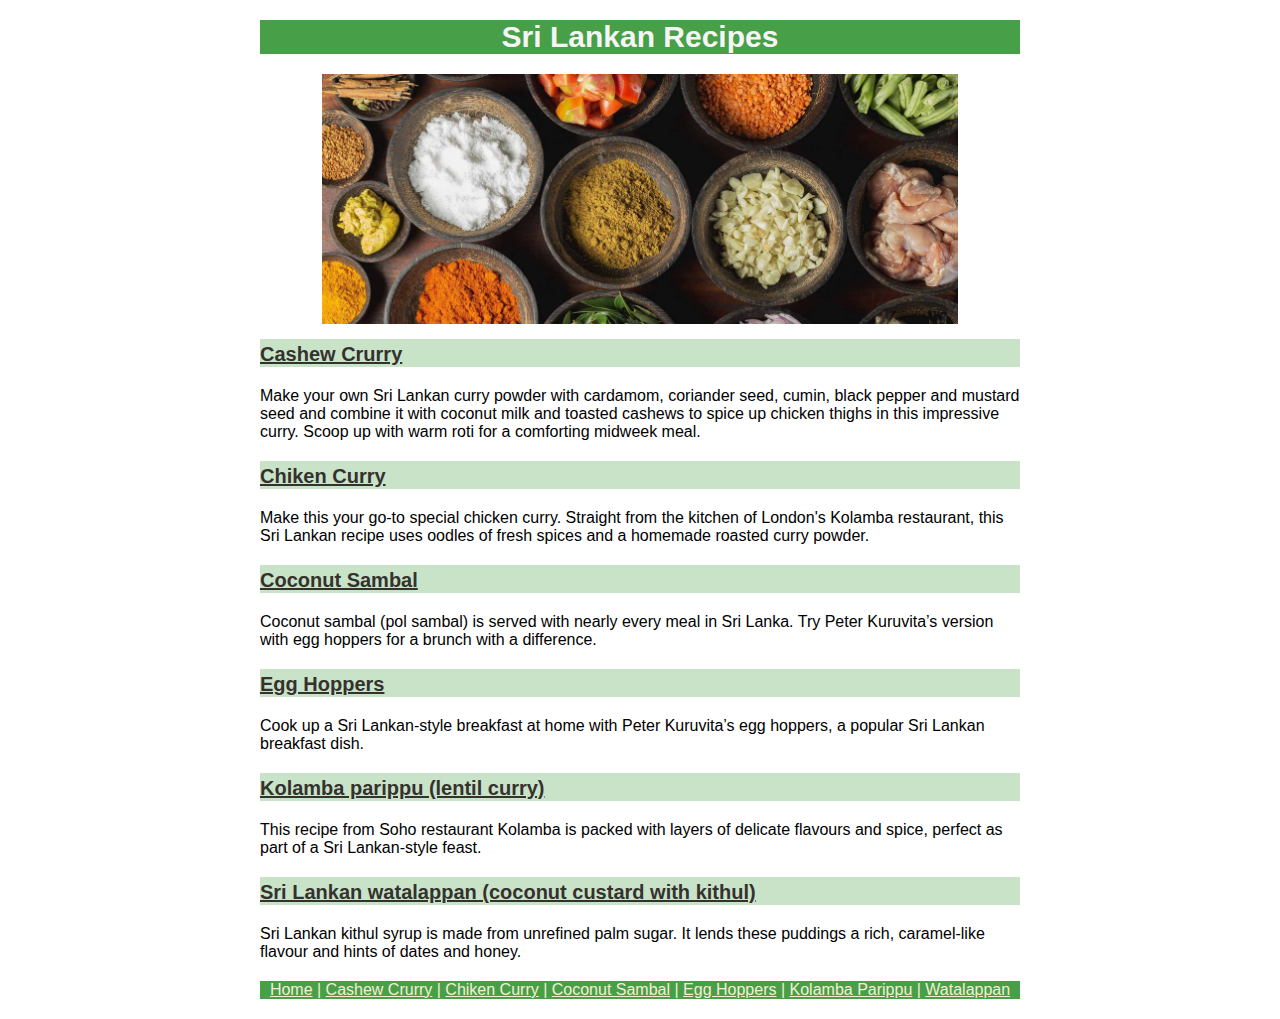
<file: index.html>
<!DOCTYPE html>
<html lang="en">
<head>
    <meta charset="UTF-8">
    <meta http-equiv="X-UA-Compatible" content="IE=edge">
    <meta name="viewport" content="width=device-width, initial-scale=1.0">
    <title>Sri Lankan Recipes</title>
    <link rel="stylesheet" href="./styles.css">
</head>
<body>
    <h1 class="SL_Recipes">Sri Lankan Recipes</h1>
    <img class="banner_image" src="./images/homepage_banner.jpg"/>
    
    <h2 class="sub_heading"><a href="./recipes/cashew_crurry.html">Cashew Crurry</a></h2>
    <p>Make your own Sri Lankan curry powder with cardamom, coriander seed, cumin, black pepper and mustard seed and combine it with coconut milk and toasted cashews to spice up chicken thighs in this impressive curry. Scoop up with warm roti for a comforting midweek meal.</p>
    
    <h2 class="sub_heading"><a href="./recipes/chiken_curry.html">Chiken Curry</a></h2>
    <p>Make this your go-to special chicken curry. Straight from the kitchen of London's Kolamba restaurant, this Sri Lankan recipe uses oodles of fresh spices and a homemade roasted curry powder.</p>
    
    <h2 class="sub_heading"><a href="./recipes/coconut_sambal.html">Coconut Sambal</a></h2> 
    <p>Coconut sambal (pol sambal) is served with nearly every meal in Sri Lanka. Try Peter Kuruvita’s version with egg hoppers for a brunch with a difference.</p>

    <h2 class="sub_heading"><a href="./recipes/egg_hoppers.html">Egg Hoppers</a></h2>
    <p>Cook up a Sri Lankan-style breakfast at home with Peter Kuruvita’s egg hoppers, a popular Sri Lankan breakfast dish.</p>
    
    <h2 class="sub_heading"><a href="./recipes/kolamba_parippu.html">Kolamba parippu (lentil curry)</a></h2>
    <p>This recipe from Soho restaurant Kolamba is packed with layers of delicate flavours and spice, perfect as part of a Sri Lankan-style feast.</p>
    
    <h2 class="sub_heading"><a href="./recipes/watalappan.html">Sri Lankan watalappan (coconut custard with kithul)</a></h2>   
    <p>Sri Lankan kithul syrup is made from unrefined palm sugar. It lends these puddings a rich, caramel-like flavour and hints of dates and honey.</p>

    <p class="footer"><a href="../index.html">Home</a> | <a href="./cashew_crurry.html">Cashew Crurry</a> | <a href="./chiken_curry.html">Chiken Curry</a> | <a href="./coconut_sambal.html">Coconut Sambal</a> | <a href="./egg_hoppers.html">Egg Hoppers</a> | <a href="./kolamba_parippu.html">Kolamba Parippu</a> | <a href="./watalappan.html">Watalappan</a></p>
</body>
</html>
</file>
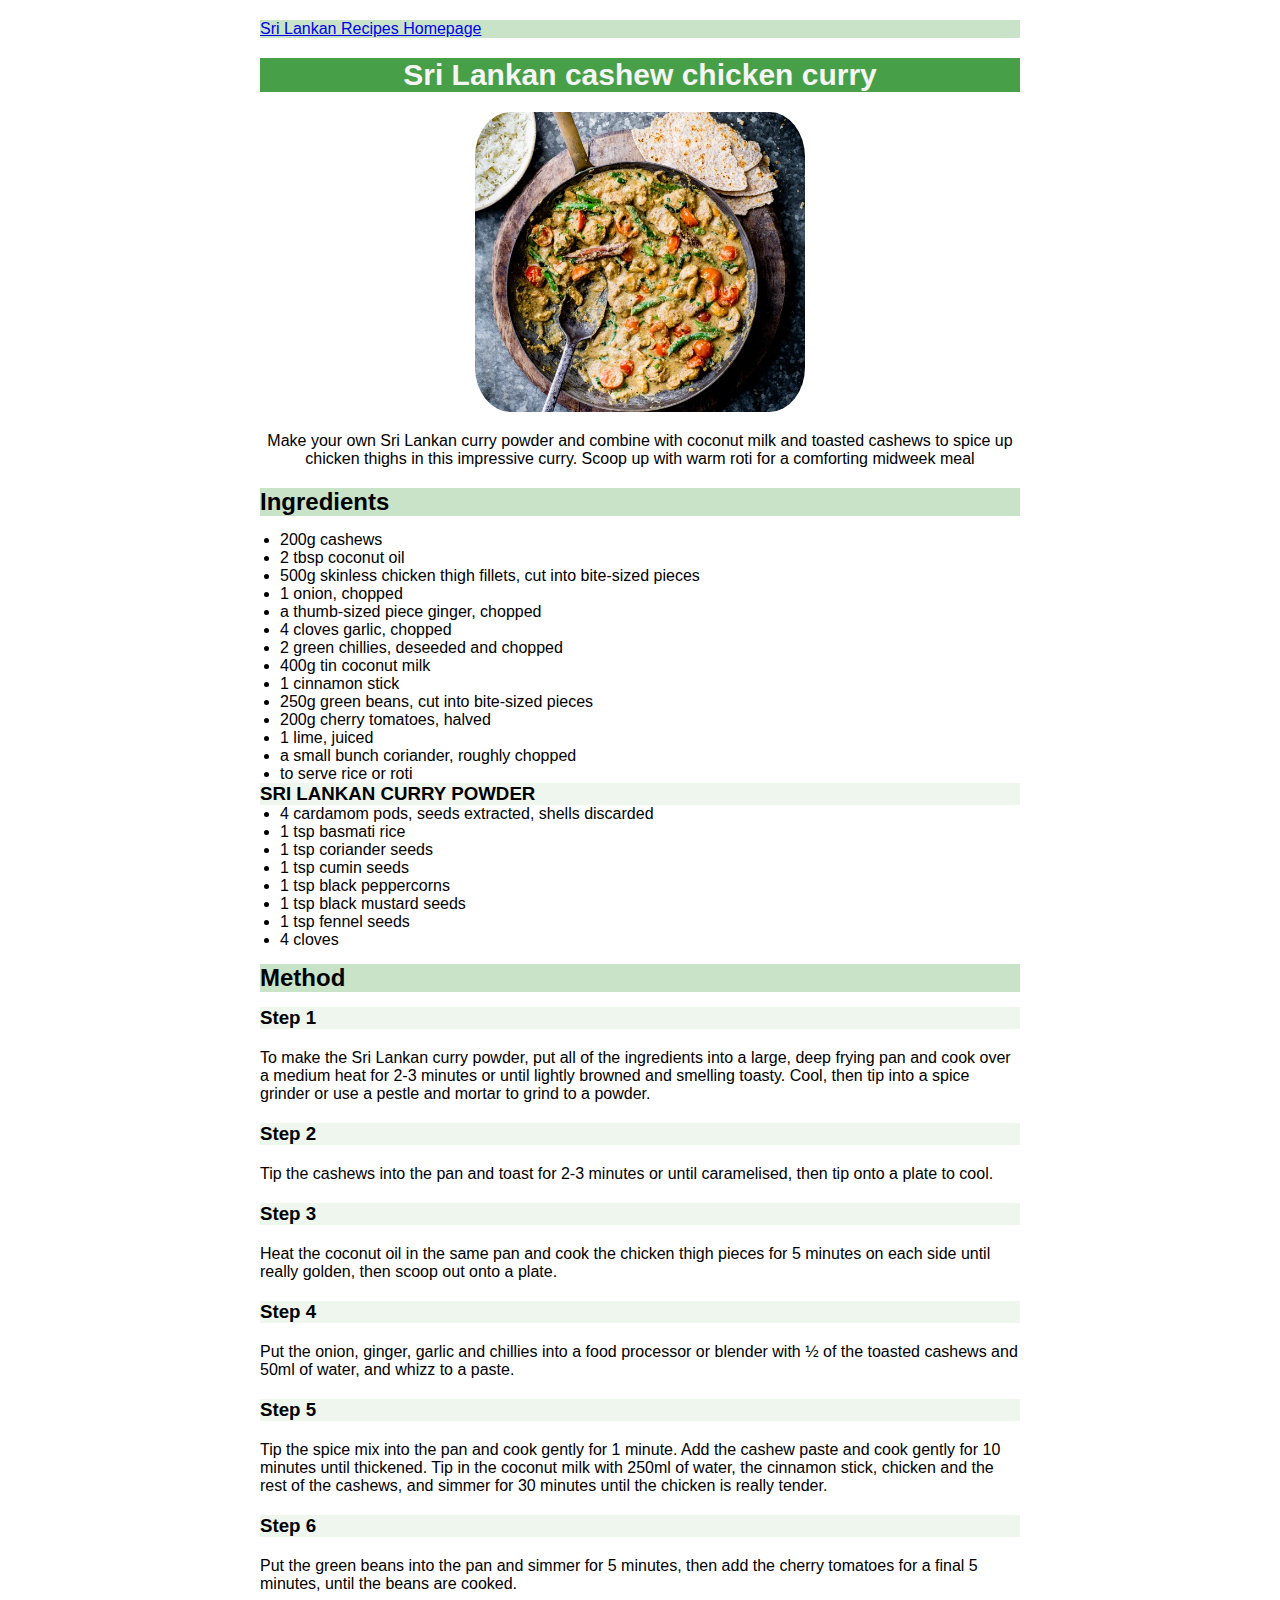
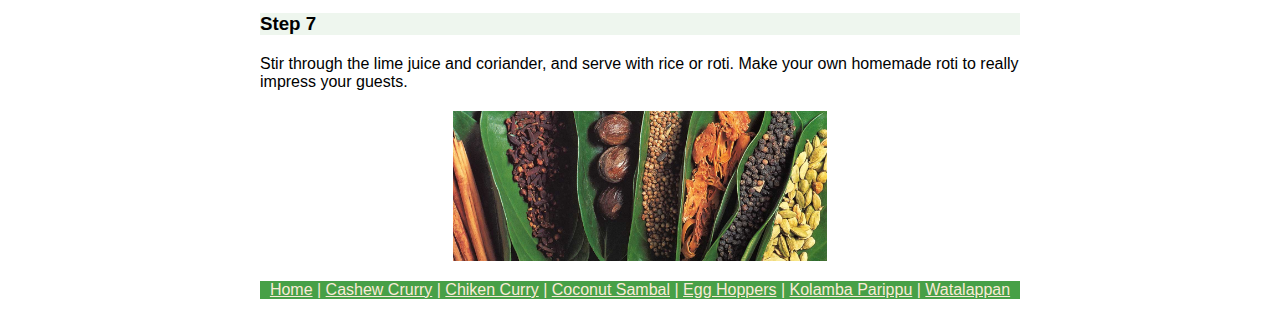
<file: recipes/cashew_crurry.html>
<!DOCTYPE html>
<html lang="en">
<head>
    <meta charset="UTF-8">
    <meta http-equiv="X-UA-Compatible" content="IE=edge">
    <meta name="viewport" content="width=device-width, initial-scale=1.0">
    <title>Cashew Crurry</title>
    <link rel="stylesheet" href="../styles.css">
</head>
<body>
    <p class="header_link"><a href="../index.html">Sri Lankan Recipes Homepage</a></p>

    <h1>Sri Lankan cashew chicken curry</h1>
    <img class="recipes_image" src="../images/Cashew-curry.webp"/>
    <p class="intro">Make your own Sri Lankan curry powder and combine with coconut milk and toasted cashews to spice up chicken thighs in this impressive curry. Scoop up with warm roti for a comforting midweek meal</p>

    <h2>Ingredients</h2>
    <ul>
        <li>200g cashews</li>
        <li>2 tbsp coconut oil</li>
        <li>500g skinless chicken thigh fillets, cut into bite-sized pieces</li>
        <li>1 onion, chopped</li>
        <li>a thumb-sized piece ginger, chopped</li>
        <li>4 cloves garlic, chopped</li>
        <li>2 green chillies, deseeded and chopped</li>
        <li>400g tin coconut milk</li>
        <li>1 cinnamon stick</li>
        <li>250g green beans, cut into bite-sized pieces</li>
        <li>200g cherry tomatoes, halved</li>
        <li>1 lime, juiced</li>
        <li>a small bunch coriander, roughly chopped</li>
        <li>to serve rice or roti</li>
    </ul>

    <h3>SRI LANKAN CURRY POWDER</h3>
    <ul>
        <li>4 cardamom pods, seeds extracted, shells discarded</li>
        <li>1 tsp basmati rice</li>
        <li>1 tsp coriander seeds</li>
        <li>1 tsp cumin seeds</li>
        <li>1 tsp black peppercorns</li>
        <li>1 tsp black mustard seeds</li>
        <li>1 tsp fennel seeds</li>
        <li>4 cloves</li>
    </ul>

    <h2>Method</h2>
    <h3>Step 1</h3>
    <p>To make the Sri Lankan curry powder, put all of the ingredients into a large, deep frying pan and cook over a medium heat for 2-3 minutes or until lightly browned and smelling toasty. Cool, then tip into a spice grinder or use a pestle and mortar to grind to a powder.</p>
    <h3>Step 2</h3>
    <P>Tip the cashews into the pan and toast for 2-3 minutes or until caramelised, then tip onto a plate to cool.</P>
    <h3>Step 3</h3>
    <p>Heat the coconut oil in the same pan and cook the chicken thigh pieces for 5 minutes on each side until really golden, then scoop out onto a plate.</p>
    <h3>Step 4</h3>
    <p>Put the onion, ginger, garlic and chillies into a food processor or blender with ½ of the toasted cashews and 50ml of water, and whizz to a paste.</p>
    <h3>Step 5</h3>
    <p>Tip the spice mix into the pan and cook gently for 1 minute. Add the cashew paste and cook gently for 10 minutes until thickened. Tip in the coconut milk with 250ml of water, the cinnamon stick, chicken and the rest of the cashews, and simmer for 30 minutes until the chicken is really tender.</p>
    <h3>Step 6</h3>
    <p>Put the green beans into the pan and simmer for 5 minutes, then add the cherry tomatoes for a final 5 minutes, until the beans are cooked.</p>
    <h3>Step 7</h3>
    <p>Stir through the lime juice and coriander, and serve with rice or roti. Make your own homemade roti to really impress your guests.</p>

    <img class="footer_img" src="../images/footer_banner_spices.jpg" width="600">
    <p class="footer"><a href="../index.html">Home</a> | <a href="./cashew_crurry.html">Cashew Crurry</a> | <a href="./chiken_curry.html">Chiken Curry</a> | <a href="./coconut_sambal.html">Coconut Sambal</a> | <a href="./egg_hoppers.html">Egg Hoppers</a> | <a href="./kolamba_parippu.html">Kolamba Parippu</a> | <a href="./watalappan.html">Watalappan</a></p>
</body>
</html>
</file>
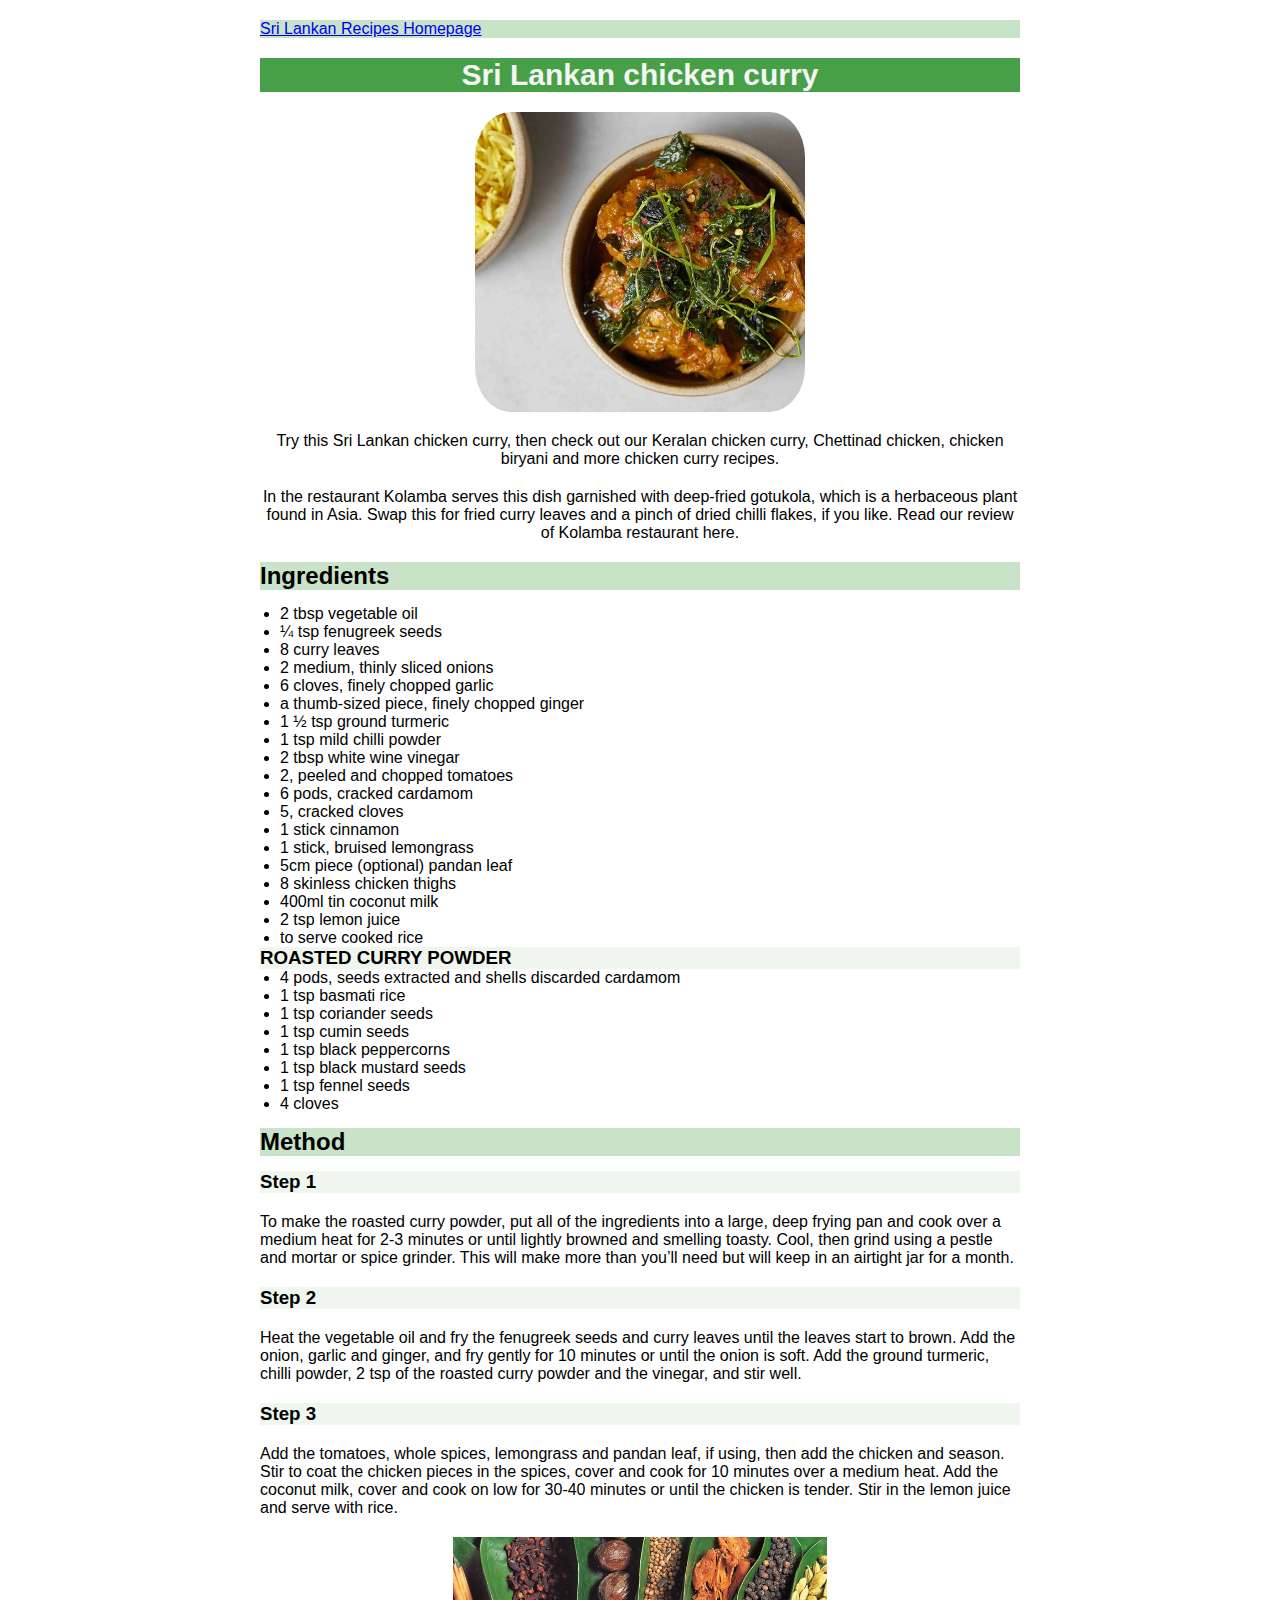
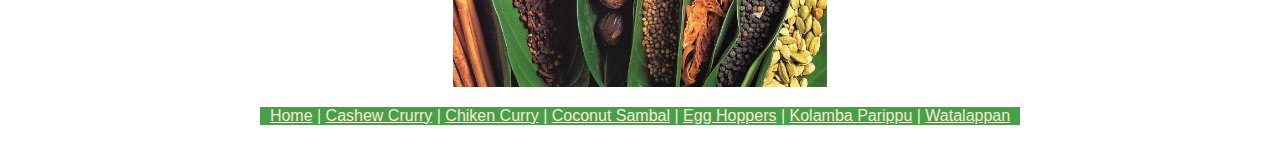
<file: recipes/chiken_curry.html>
<!DOCTYPE html>
<html lang="en">
<head>
    <meta charset="UTF-8">
    <meta http-equiv="X-UA-Compatible" content="IE=edge">
    <meta name="viewport" content="width=device-width, initial-scale=1.0">
    <title>Chiken Curry</title>
    <link rel="stylesheet" href="../styles.css">
</head>
<body>
    <p class="header_link"><a href="../index.html">Sri Lankan Recipes Homepage</a></p>

    <h1>Sri Lankan chicken curry</h1>
    <img class="recipes_image" src="../images/Sri-Lankan-Chicken-Curry.webp"/>
    <p class="intro">Try this Sri Lankan chicken curry, then check out our Keralan chicken curry, Chettinad chicken, chicken biryani and more chicken curry recipes.</p> 
    <p class="intro">In the restaurant Kolamba serves this dish garnished with deep-fried gotukola, which is a herbaceous plant found in Asia. Swap this for fried curry leaves and a pinch of dried chilli flakes, if you like. Read our review of Kolamba restaurant here.</p>

    <h2>Ingredients</h2>
    <ul>
        <li>2 tbsp vegetable oil</li>
        <li>¼ tsp fenugreek seeds</li>
        <li>8 curry leaves</li>
        <li>2 medium, thinly sliced onions</li>
        <li>6 cloves, finely chopped garlic</li>
        <li>a thumb-sized piece, finely chopped ginger</li>
        <li>1 ½ tsp ground turmeric</li>
        <li>1 tsp mild chilli powder</li>
        <li>2 tbsp white wine vinegar</li>
        <li>2, peeled and chopped tomatoes</li>
        <li>6 pods, cracked cardamom</li>
        <li>5, cracked cloves</li>
        <li>1 stick cinnamon</li>
        <li>1 stick, bruised lemongrass</li>
        <li>5cm piece (optional) pandan leaf</li>
        <li>8 skinless chicken thighs</li>
        <li>400ml tin coconut milk</li>
        <li>2 tsp lemon juice</li>
        <li>to serve cooked rice</li>
    </ul>

    <h3>ROASTED CURRY POWDER</h3>
    <ul>
        <li>4 pods, seeds extracted and shells discarded cardamom</li>
        <li>1 tsp basmati rice</li>
        <li>1 tsp coriander seeds</li>
        <li>1 tsp cumin seeds</li>
        <li>1 tsp black peppercorns</li>
        <li>1 tsp black mustard seeds</li>
        <li>1 tsp fennel seeds</li>
        <li>4 cloves</li>
    </ul>

    <h2>Method</h2>
    <h3>Step 1</h3>
    <p>To make the roasted curry powder, put all of the ingredients into a large, deep frying pan and cook over a medium heat for 2-3 minutes or until lightly browned and smelling toasty. Cool, then grind using a pestle and mortar or spice grinder. This will make more than you’ll need but will keep in an airtight jar for a month.</p>
    <h3>Step 2</h3>
    <p>Heat the vegetable oil and fry the fenugreek seeds and curry leaves until the leaves start to brown. Add the onion, garlic and ginger, and fry gently for 10 minutes or until the onion is soft. Add the ground turmeric, chilli powder, 2 tsp of the roasted curry powder and the vinegar, and stir well.</p>
    <h3>Step 3</h3>
    <p>Add the tomatoes, whole spices, lemongrass and pandan leaf, if using, then add the chicken and season. Stir to coat the chicken pieces in the spices, cover and cook for 10 minutes over a medium heat. Add the coconut milk, cover and cook on low for 30-40 minutes or until the chicken is tender. Stir in the lemon juice and serve with rice.</p>
    
    <img class="footer_img" src="../images/footer_banner_spices.jpg">
    <p class="footer"><a href="../index.html">Home</a> | <a href="./cashew_crurry.html">Cashew Crurry</a> | <a href="./chiken_curry.html">Chiken Curry</a> | <a href="./coconut_sambal.html">Coconut Sambal</a> | <a href="./egg_hoppers.html">Egg Hoppers</a> | <a href="./kolamba_parippu.html">Kolamba Parippu</a> | <a href="./watalappan.html">Watalappan</a></p>
</body>
</html>
</file>
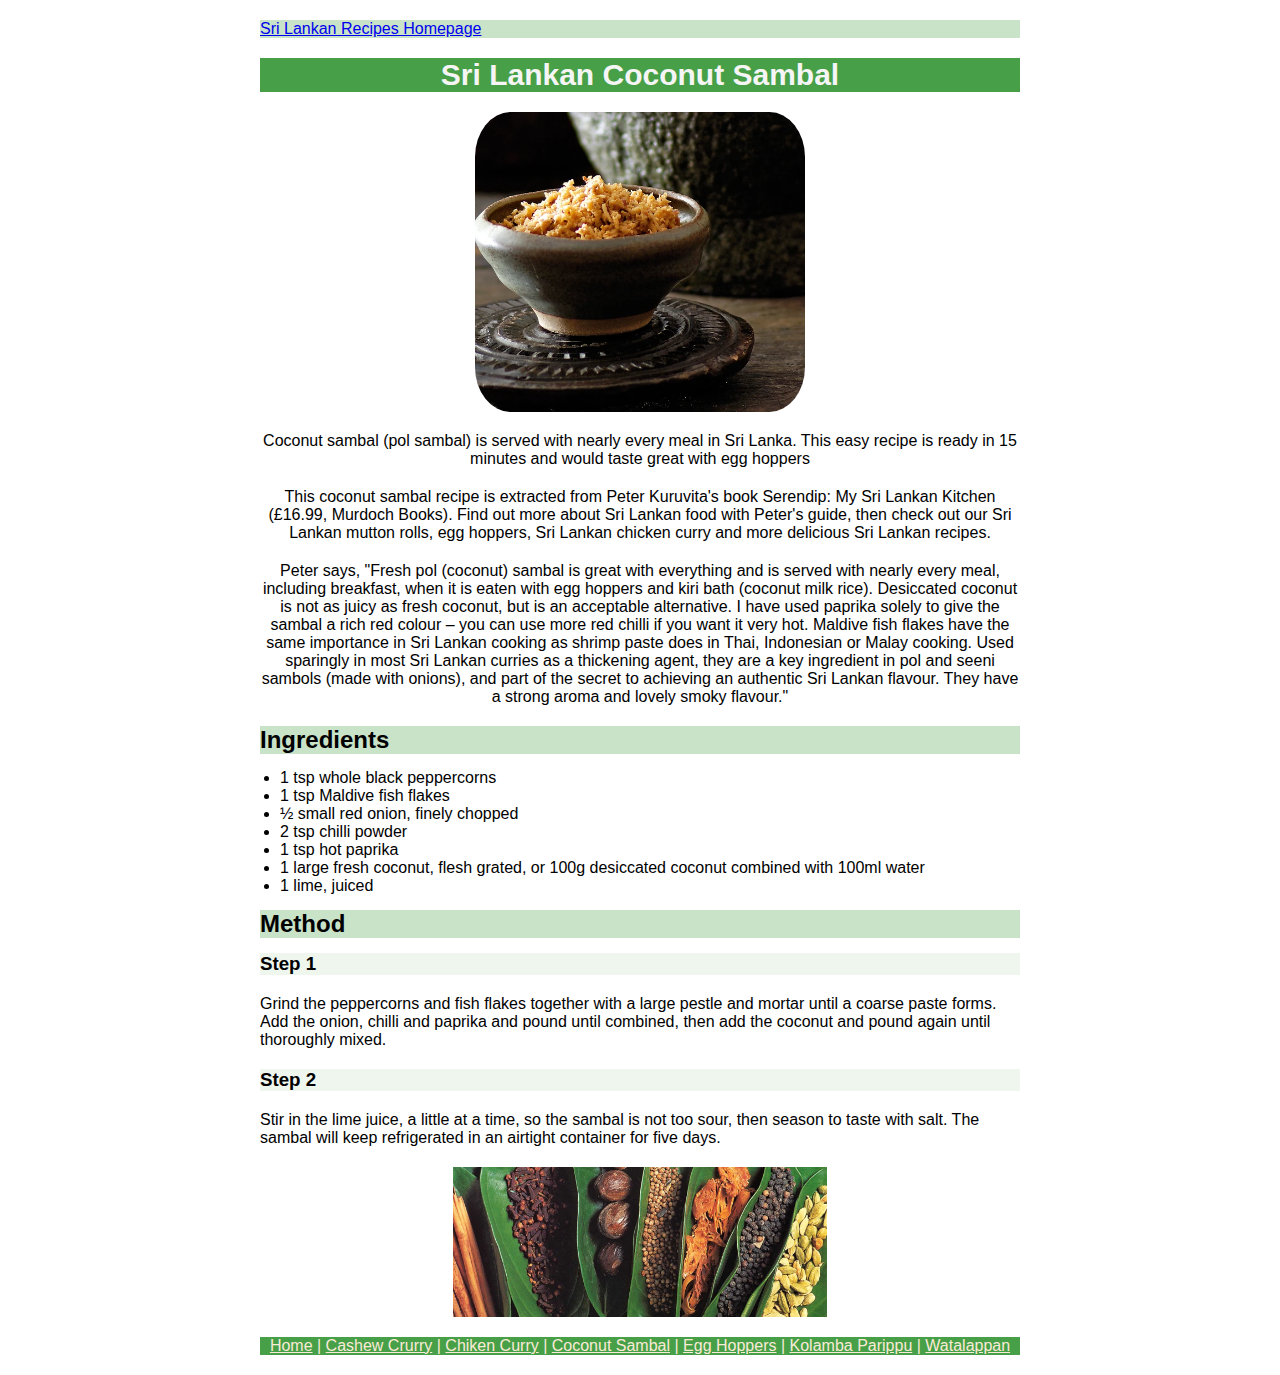
<file: recipes/coconut_sambal.html>
<!DOCTYPE html>
<html lang="en">
<head>
    <meta charset="UTF-8">
    <meta http-equiv="X-UA-Compatible" content="IE=edge">
    <meta name="viewport" content="width=device-width, initial-scale=1.0">
    <title>Coconut Sambal</title>
    <link rel="stylesheet" href="../styles.css">
</head>
<body>
    <p class="header_link"><a href="../index.html">Sri Lankan Recipes Homepage</a></p>

    <h1>Sri Lankan Coconut Sambal</h1>
    <img class="recipes_image" src="../images/Coconut-Sambal.webp"/>
    <p class="intro">Coconut sambal (pol sambal) is served with nearly every meal in Sri Lanka. This easy recipe is ready in 15 minutes and would taste great with egg hoppers</p>
    <p class="intro">This coconut sambal recipe is extracted from Peter Kuruvita's book Serendip: My Sri Lankan Kitchen (£16.99, Murdoch Books). Find out more about Sri Lankan food with Peter's guide, then check out our Sri Lankan mutton rolls, egg hoppers, Sri Lankan chicken curry and more delicious Sri Lankan recipes.</p>
    <p class="intro">Peter says, "Fresh pol (coconut) sambal is great with everything and is served with nearly every meal, including breakfast, when it is eaten with egg hoppers and kiri bath (coconut milk rice). Desiccated coconut is not as juicy as fresh coconut, but is an acceptable alternative. I have used paprika solely to give the sambal a rich red colour – you can use more red chilli if you want it very hot. Maldive fish flakes have the same importance in Sri Lankan cooking as shrimp paste does in Thai, Indonesian or Malay cooking. Used sparingly in most Sri Lankan curries as a thickening agent, they are a key ingredient in pol and seeni sambols (made with onions), and part of the secret to achieving an authentic Sri Lankan flavour. They have a strong aroma and lovely smoky flavour."</p>

    <h2>Ingredients</h2>
    <ul>
        <li>1 tsp whole black peppercorns</li>
        <li>1 tsp Maldive fish flakes</li>
        <li>½ small red onion, finely chopped</li>
        <li>2 tsp chilli powder</li>
        <li>1 tsp hot paprika</li>
        <li>1 large fresh coconut, flesh grated, or 100g desiccated coconut combined with 100ml water</li>
        <li>1 lime, juiced</li>
    </ul>

    <h2>Method</h2>
    <h3>Step 1</h3>
    <p>Grind the peppercorns and fish flakes together with a large pestle and mortar until a coarse paste forms. Add the onion, chilli and paprika and pound until combined, then add the coconut and pound again until thoroughly mixed.</p>
    <h3>Step 2</h3>
    <p>Stir in the lime juice, a little at a time, so the sambal is not too sour, then season to taste with salt. The sambal will keep refrigerated in an airtight container for five days.</p>
    
    <img class="footer_img" src="../images/footer_banner_spices.jpg">
    <p class="footer"><a href="../index.html">Home</a> | <a href="./cashew_crurry.html">Cashew Crurry</a> | <a href="./chiken_curry.html">Chiken Curry</a> | <a href="./coconut_sambal.html">Coconut Sambal</a> | <a href="./egg_hoppers.html">Egg Hoppers</a> | <a href="./kolamba_parippu.html">Kolamba Parippu</a> | <a href="./watalappan.html">Watalappan</a></p>
</body>
</html>
</file>
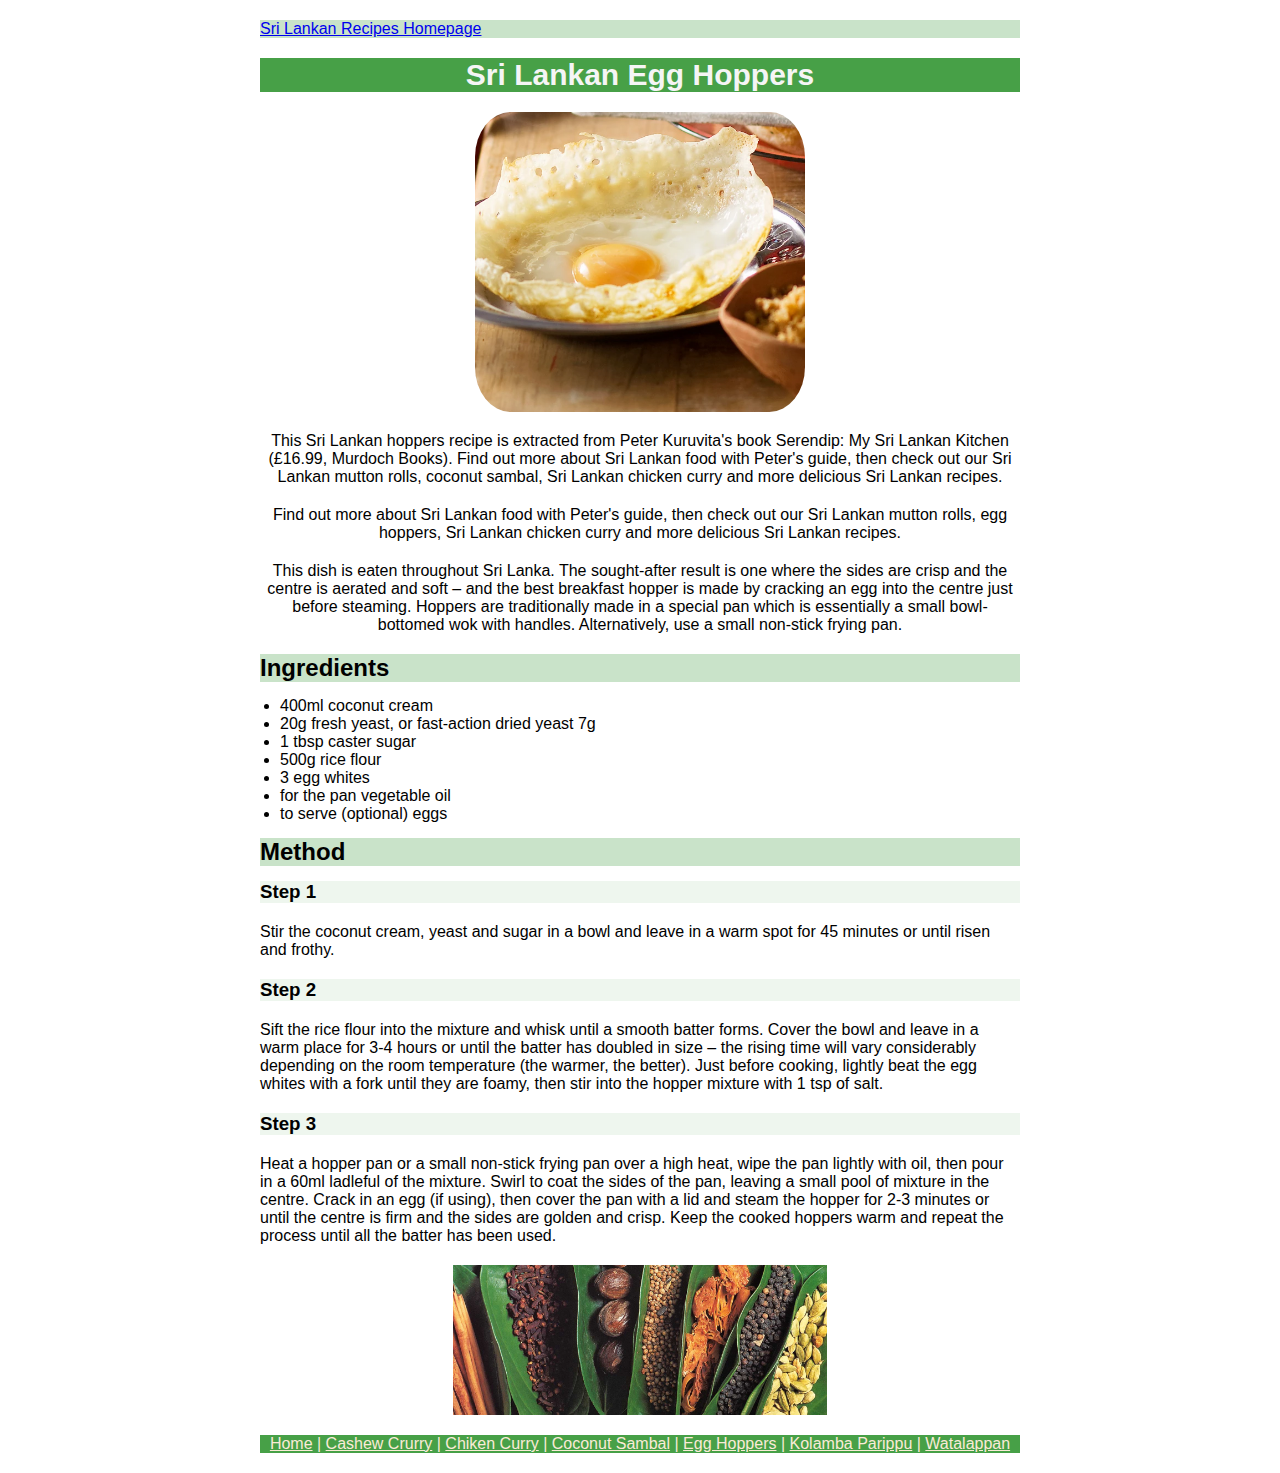
<file: recipes/egg_hoppers.html>
<!DOCTYPE html>
<html lang="en">
<head>
    <meta charset="UTF-8">
    <meta http-equiv="X-UA-Compatible" content="IE=edge">
    <meta name="viewport" content="width=device-width, initial-scale=1.0">
    <title>Egg Hoppers</title>
    <link rel="stylesheet" href="../styles.css">
</head>
<body>
    <p class="header_link"><a href="../index.html">Sri Lankan Recipes Homepage</a></p>

    <h1>Sri Lankan Egg Hoppers</h1>
    <img class="recipes_image" src="../images/Egg-Hoppers.webp"/>
    <p class="intro">This Sri Lankan hoppers recipe is extracted from Peter Kuruvita's book Serendip: My Sri Lankan Kitchen (£16.99, Murdoch Books). Find out more about Sri Lankan food with Peter's guide, then check out our Sri Lankan mutton rolls, coconut sambal, Sri Lankan chicken curry and more delicious Sri Lankan recipes.</p>
    <p class="intro">Find out more about Sri Lankan food with Peter's guide, then check out our Sri Lankan mutton rolls, egg hoppers, Sri Lankan chicken curry and more delicious Sri Lankan recipes.</p>
    <p class="intro">This dish is eaten throughout Sri Lanka. The sought-after result is one where the sides are crisp and the centre is aerated and soft – and the best breakfast hopper is made by cracking an egg into the centre just before steaming. Hoppers are traditionally made in a special pan which is essentially a small bowl-bottomed wok with handles. Alternatively, use a small non-stick frying pan.</p>

    <h2>Ingredients</h2>
    <ul>
        <li>400ml coconut cream</li>
        <li>20g fresh yeast, or fast-action dried yeast 7g</li>
        <li>1 tbsp caster sugar</li>
        <li>500g rice flour</li>
        <li>3 egg whites</li>
        <li>for the pan vegetable oil</li>
        <li>to serve (optional) eggs</li>
    </ul>

    <h2>Method</h2>
    <h3>Step 1</h3>
    <p>Stir the coconut cream, yeast and sugar in a bowl and leave in a warm spot for 45 minutes or until risen and frothy.</p>
    <h3>Step 2</h3>
    <p>Sift the rice flour into the mixture and whisk until a smooth batter forms. Cover the bowl and leave in a warm place for 3-4 hours or until the batter has doubled in size – the rising time will vary considerably depending on the room temperature (the warmer, the better). Just before cooking, lightly beat the egg whites with a fork until they are foamy, then stir into the hopper mixture with 1 tsp of salt.</p>
    <h3>Step 3</h3>
    <p>Heat a hopper pan or a small non-stick frying pan over a high heat, wipe the pan lightly with oil, then pour in a 60ml ladleful of the mixture. Swirl to coat the sides of the pan, leaving a small pool of mixture in the centre. Crack in an egg (if using), then cover the pan with a lid and steam the hopper for 2-3 minutes or until the centre is firm and the sides are golden and crisp. Keep the cooked hoppers warm and repeat the process until all the batter has been used.</p>


    <img class="footer_img" src="../images/footer_banner_spices.jpg">
    <p class="footer"><a href="../index.html">Home</a> | <a href="./cashew_crurry.html">Cashew Crurry</a> | <a href="./chiken_curry.html">Chiken Curry</a> | <a href="./coconut_sambal.html">Coconut Sambal</a> | <a href="./egg_hoppers.html">Egg Hoppers</a> | <a href="./kolamba_parippu.html">Kolamba Parippu</a> | <a href="./watalappan.html">Watalappan</a></p>
</body>
</html>
</file>
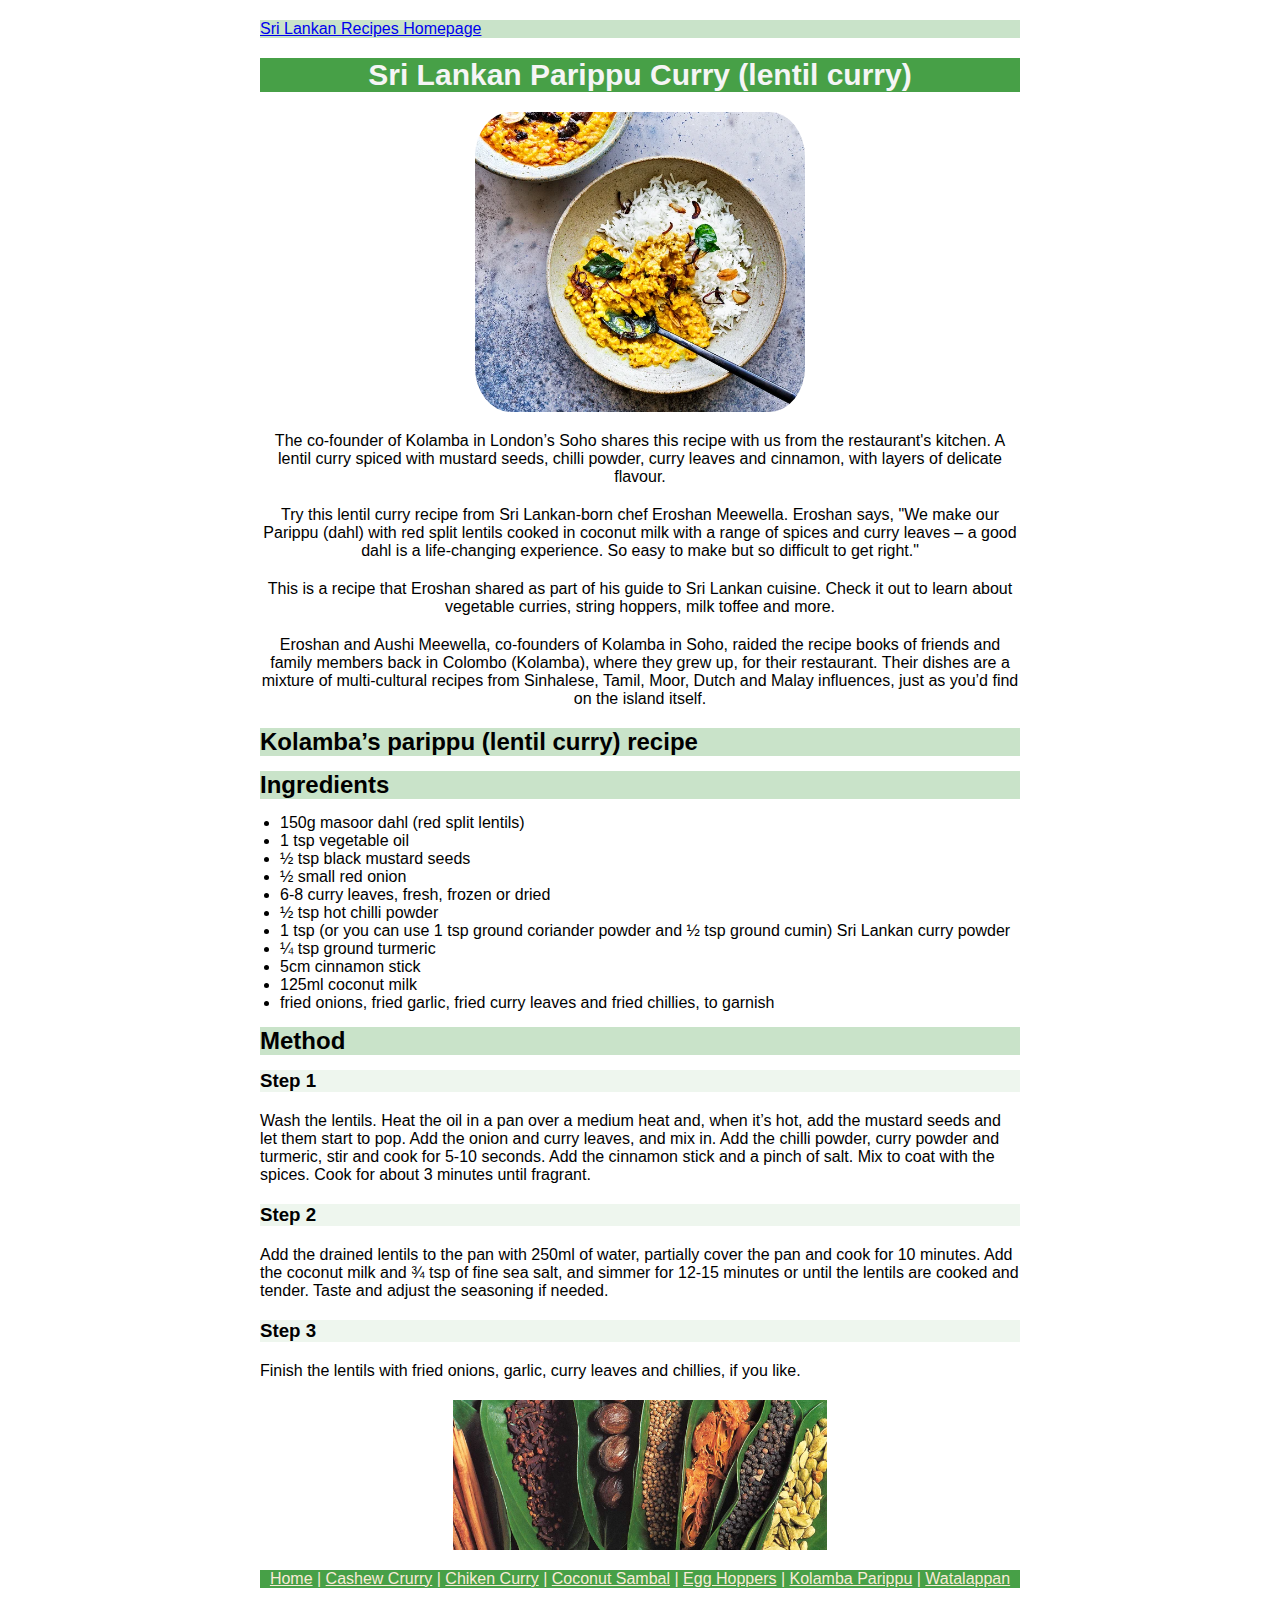
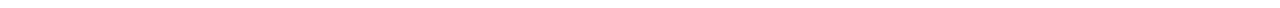
<file: recipes/kolamba_parippu.html>
<!DOCTYPE html>
<html lang="en">
<head>
    <meta charset="UTF-8">
    <meta http-equiv="X-UA-Compatible" content="IE=edge">
    <meta name="viewport" content="width=device-width, initial-scale=1.0">
    <title>Parippu Curry</title>
    <link rel="stylesheet" href="../styles.css">
</head>
<body>
    <p class="header_link"><a href="../index.html">Sri Lankan Recipes Homepage</a></p>

    <h1>Sri Lankan Parippu Curry (lentil curry)</h1>
    <img class="recipes_image" src="../images/Parippu_curry.webp"/>
    <p class="intro">The co-founder of Kolamba in London’s Soho shares this recipe with us from the restaurant's kitchen. A lentil curry spiced with mustard seeds, chilli powder, curry leaves and cinnamon, with layers of delicate flavour.</p>
    <p class="intro">Try this lentil curry recipe from Sri Lankan-born chef Eroshan Meewella. Eroshan says, "We make our Parippu (dahl) with red split lentils cooked in coconut milk with a range of spices and curry leaves – a good dahl is a life-changing experience. So easy to make but so difficult to get right."</p>
    <p class="intro">This is a recipe that Eroshan shared as part of his guide to Sri Lankan cuisine. Check it out to learn about vegetable curries, string hoppers, milk toffee and more.</p>
    <p class="intro">Eroshan and Aushi Meewella, co-founders of Kolamba in Soho, raided the recipe books of friends and family members back in Colombo (Kolamba), where they grew up, for their restaurant. Their dishes are a mixture of multi-cultural recipes from Sinhalese, Tamil, Moor, Dutch and Malay influences, just as you’d find on the island itself.</p>

    <h2>Kolamba’s parippu (lentil curry) recipe</h2>

    <h2>Ingredients</h2>
    <ul>
        <li>150g masoor dahl (red split lentils)</li>
        <li>1 tsp vegetable oil</li>
        <li>½ tsp black mustard seeds</li>
        <li>½ small red onion</li>
        <li>6-8 curry leaves, fresh, frozen or dried</li>
        <li>½ tsp hot chilli powder</li>
        <li>1 tsp (or you can use 1 tsp ground coriander powder and ½ tsp ground cumin) Sri Lankan curry powder</li>
        <li>¼ tsp ground turmeric</li>
        <li>5cm cinnamon stick</li>
        <li>125ml coconut milk</li>
        <li>fried onions, fried garlic, fried curry leaves and fried chillies, to garnish</li>
    </ul>

    <h2>Method</h2>
    <h3>Step 1</h3>
    <p>Wash the lentils. Heat the oil in a pan over a medium heat and, when it’s hot, add the mustard seeds and let them start to pop. Add the onion and curry leaves, and mix in. Add the chilli powder, curry powder and turmeric, stir and cook for 5-10 seconds. Add the cinnamon stick and a pinch of salt. Mix to coat with the spices. Cook for about 3 minutes until fragrant.</p>
    <h3>Step 2</h3>
    <p>Add the drained lentils to the pan with 250ml of water, partially cover the pan and cook for 10 minutes. Add the coconut milk and ¾ tsp of fine sea salt, and simmer for 12-15 minutes or until the lentils are cooked and tender. Taste and adjust the seasoning if needed.</p>
    <h3>Step 3</h3>
    <p>Finish the lentils with fried onions, garlic, curry leaves and chillies, if you like.</p>

    <img class="footer_img" src="../images/footer_banner_spices.jpg">

    <p class="footer"><a href="../index.html">Home</a> | <a href="./cashew_crurry.html">Cashew Crurry</a> | <a href="./chiken_curry.html">Chiken Curry</a> | <a href="./coconut_sambal.html">Coconut Sambal</a> | <a href="./egg_hoppers.html">Egg Hoppers</a> | <a href="./kolamba_parippu.html">Kolamba Parippu</a> | <a href="./watalappan.html">Watalappan</a></p>
    
</body>
</html>
</file>
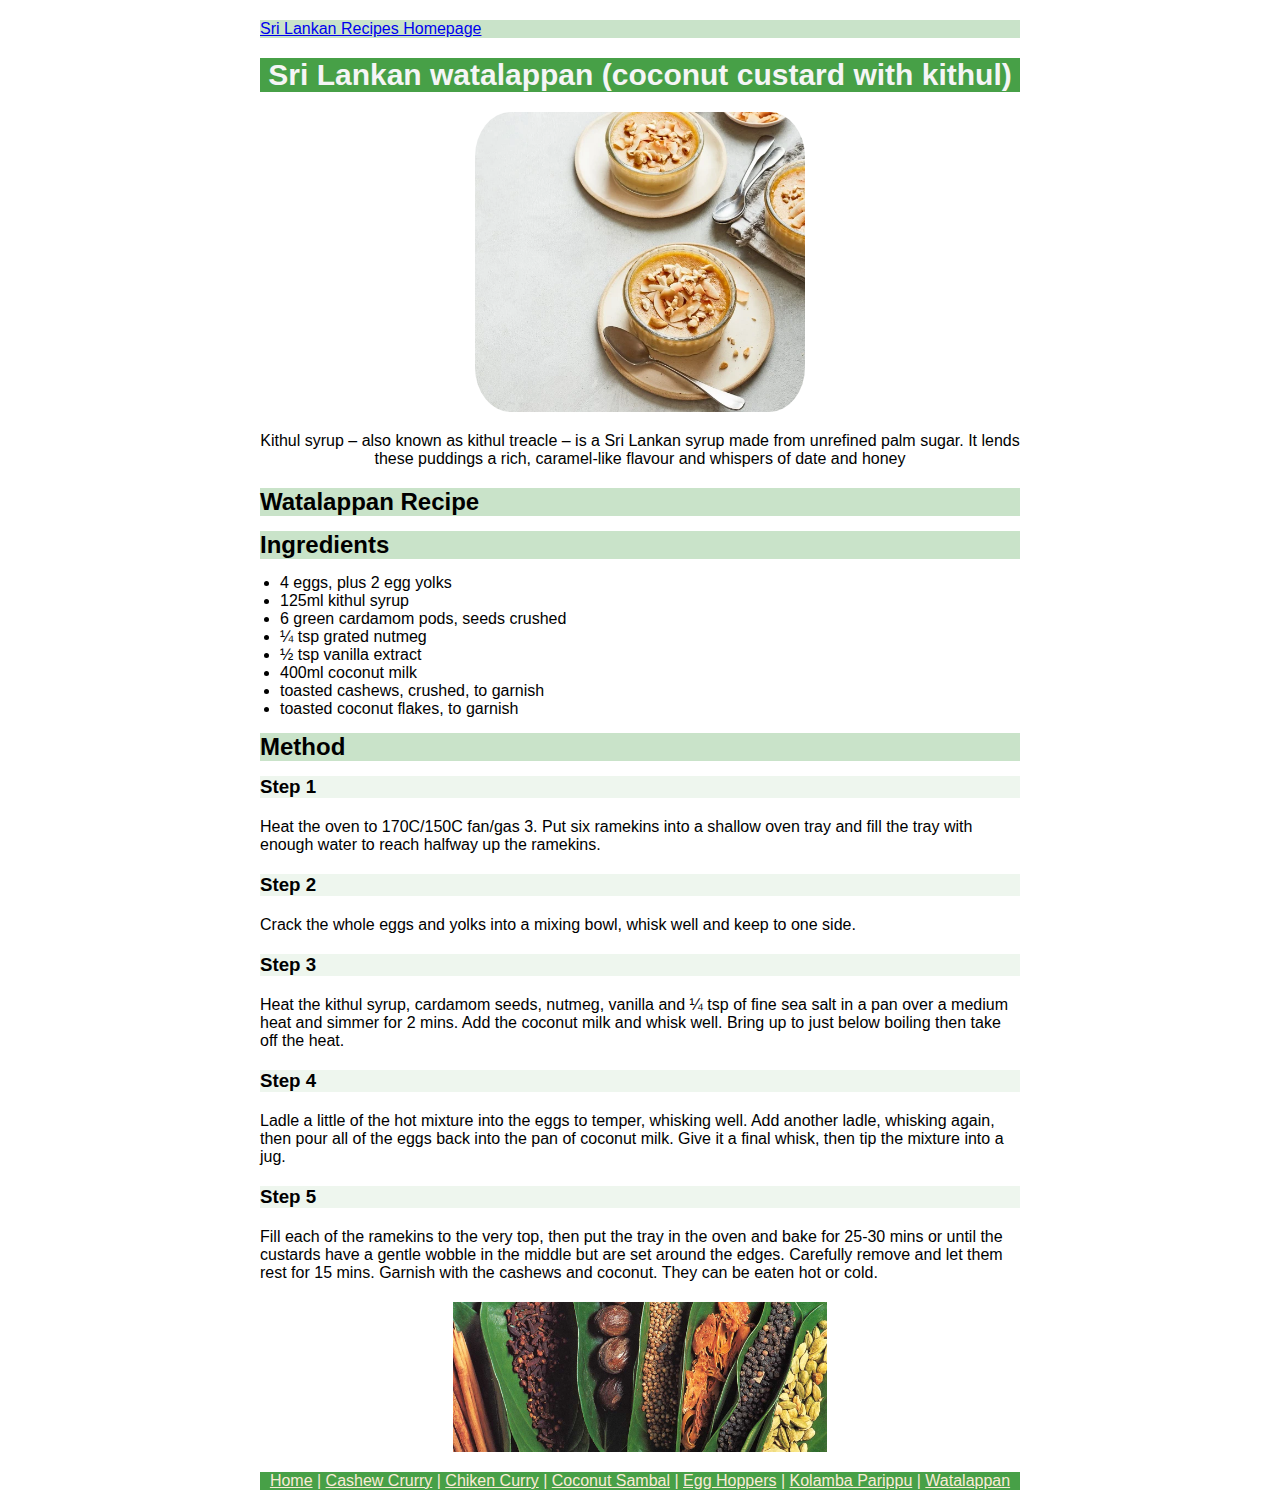
<file: recipes/watalappan.html>
<!DOCTYPE html>
<html lang="en">
<head>
    <meta charset="UTF-8">
    <meta http-equiv="X-UA-Compatible" content="IE=edge">
    <meta name="viewport" content="width=device-width, initial-scale=1.0">
    <title>Watalappan</title>
    <link rel="stylesheet" href="../styles.css">
</head>
<body>
    <p class="header_link"><a href="../index.html">Sri Lankan Recipes Homepage</a></p>

    <h1>Sri Lankan watalappan (coconut custard with kithul)</h1>
    <img class="recipes_image" src="../images/watalappan.webp"/>
    <p class="intro">Kithul syrup – also known as kithul treacle – is a Sri Lankan syrup made from unrefined palm sugar. It lends these puddings a rich, caramel-like flavour and whispers of date and honey</p>
    
    <h2>Watalappan Recipe</h2>

    <h2>Ingredients</h2>
    <ul>
        <li>4 eggs, plus 2 egg yolks</li>
        <li>125ml kithul syrup</li>
        <li>6 green cardamom pods, seeds crushed</li>
        <li>¼ tsp grated nutmeg</li>
        <li>½ tsp vanilla extract</li>
        <li>400ml coconut milk</li>
        <li>toasted cashews, crushed, to garnish</li>
        <li>toasted coconut flakes, to garnish</li>
    </ul>

    <h2>Method</h2>
    <h3>Step 1</h3>
    <p>Heat the oven to 170C/150C fan/gas 3. Put six ramekins into a shallow oven tray and fill the tray with enough water to reach halfway up the ramekins.</p>
    <h3>Step 2</h3>
    <p>Crack the whole eggs and yolks into a mixing bowl, whisk well and keep to one side.</p>
    <h3>Step 3</h3>
    <p>Heat the kithul syrup, cardamom seeds, nutmeg, vanilla and ¼ tsp of fine sea salt in a pan over a medium heat and simmer for 2 mins. Add the coconut milk and whisk well. Bring up to just below boiling then take off the heat.</p>
    <h3>Step 4</h3>
    <p>Ladle a little of the hot mixture into the eggs to temper, whisking well. Add another ladle, whisking again, then pour all of the eggs back into the pan of coconut milk. Give it a final whisk, then tip the mixture into a jug.</p>
    <h3>Step 5</h3>
    <p>Fill each of the ramekins to the very top, then put the tray in the oven and bake for 25-30 mins or until the custards have a gentle wobble in the middle but are set around the edges. Carefully remove and let them rest for 15 mins. Garnish with the cashews and coconut. They can be eaten hot or cold.</p>

    <img class="footer_img" src="../images/footer_banner_spices.jpg">

    <p class="footer"><a href="../index.html">Home</a> | <a href="./cashew_crurry.html">Cashew Crurry</a> | <a href="./chiken_curry.html">Chiken Curry</a> | <a href="./coconut_sambal.html">Coconut Sambal</a> | <a href="./egg_hoppers.html">Egg Hoppers</a> | <a href="./kolamba_parippu.html">Kolamba Parippu</a> | <a href="./watalappan.html">Watalappan</a></p>
</body>
</html>
</file>
<file: styles.css>
/* styles.css */

* {
    font-family: Helvetica, system-ui, -apple-system, BlinkMacSystemFont, 'Segoe UI', Roboto, Oxygen, Ubuntu, Cantarell, 'Open Sans', 'Helvetica Neue', sans-serif;
    max-width: 800px;
    margin: auto;
}

h1{
    color: whitesmoke;
    background-color: rgb(71, 160, 71);
    text-align: center;
    font-weight: 800px;
    font-size: 30px;
    margin: 20px;
}

.banner_image{
    display: block;
    margin: auto;
    border-left: 20px solid #ffffff;
    border-right: 20px solid #ffffff;
    height: 250px;
    width: auto;
    opacity: 0.98;
}
.banner_image:hover{
    opacity: 1;
}

h2{
    background-color: rgba(71, 160, 71, 0.295);
    margin:  15px 20px;
}
h2>a{
    font-size: 20px;
    color: rgb(53, 50, 46);
    font-weight: bold;
}

p{
    margin: 20px;
}

.footer{
    background-color: rgb(71, 160, 71);
    color: antiquewhite;
    text-align: center;
}
.footer>a{
    color: antiquewhite;
}

/* styles for individual recipts */

.header_link{
    background-color: rgba(71, 160, 71, 0.295);
}

.recipes_image {
    border-left: 20px solid #ffffff;
    border-right: 20px solid #ffffff;
    display: block;
    margin: auto;
    height: 300px;
    border-radius: 15%;
}

h3{
    margin: 0 20px;
    background-color: rgba(71, 160, 71, 0.089);
}

.intro{
    text-align: center;
}

.footer_img{
    display: block;
    margin: auto;
    border-left: 20px solid #ffffff;
    border-right: 20px solid #ffffff;
    height: 150px;
    width: auto;
    opacity: 0.98;
}
</file>
